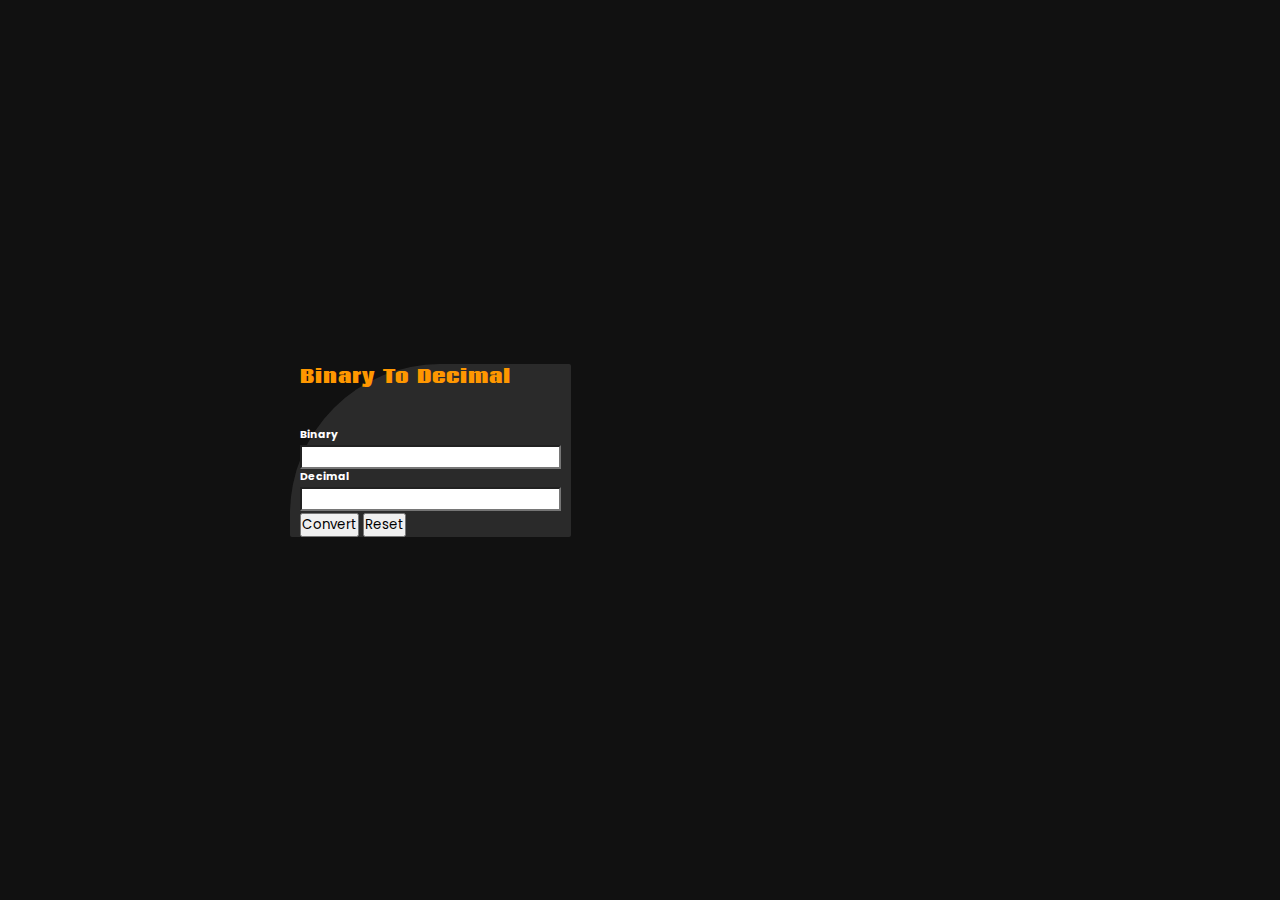
<file: index.html.html>
<!DOCTYPE html>
<html lang="en">

<head>
    <meta charset="UTF-8">
    <meta http-equiv="X-UA-Compatible" content="IE=edge">
    <meta name="viewport" content="width=device-width, initial-scale=1.0">
    <title>Binary To Decimal</title>

    <link href="https://cdn.jsdelivr.net/npm/bootstrap@5.0.2/dist/css/bootstrap.min.css" rel="stylesheet"
        integrity="sha384-EVSTQN3/azprG1Anm3QDgpJLIm9Nao0Yz1ztcQTwFspd3yD65VohhpuuCOmLASjC" crossorigin="anonymous">

    <link rel="stylesheet" href="conversion.css">
</head>

<body>


    <section>
        <div class="container">
            <div class="form-hold p-5">


                <h3 class="text-center heading mb-3">Binary To Decimal</h3>

                <div class="row g-3  ">
                    <div class="col-12 col-md-6">
                        <h6 class="text" >Binary</h6>
                        <input type="text"  id="bin" class="form-control">
                    </div>
                    <div class="col-12 col-md-6">
                        <h6 class="text" >Decimal</h6>
                        <input type="text" id="dec" class="form-control">
                    </div>
                    <div class=" mx-auto ">
                        <button class="btn bg-light" onclick="binToDec()">Convert</button>
                        <button class="btn ms-2 bg-light" onclick="binreset()">Reset</button>
                    </div>
                </div>

            </div>
        </div>
        </div>

    </section>

    <!-- Option 1: Bootstrap Bundle with Popper -->
    <script src="https://cdn.jsdelivr.net/npm/bootstrap@5.0.2/dist/js/bootstrap.bundle.min.js"
        integrity="sha384-MrcW6ZMFYlzcLA8Nl+NtUVF0sA7MsXsP1UyJoMp4YLEuNSfAP+JcXn/tWtIaxVXM"
        crossorigin="anonymous"></script>

    <!-- ------------------------------------ -->
    <script src="conversion.js"></script>
</body>

</html>
</file>
<file: conversion.css>
@import url('https://fonts.googleapis.com/css2?family=Poppins:wght@200;300;400;500;600;700&display=swap');
@import url('https://fonts.googleapis.com/css2?family=Faster+One&display=swap');
@import url('https://fonts.googleapis.com/css2?family=Sarpanch:wght@800&display=swap');
@import url('https://fonts.googleapis.com/css2?family=Coda:wght@800&display=swap');
* {
    margin: 0;
    padding: 0;
    box-sizing: border-box;
    font-family: "Poppins", sans-serif;
}

body {
    display: flex;
    justify-content: center;
    align-items: center;
    min-height: 100vh;
    /* background-image: url(bg2.png); */
    background-color: #111;
    background-size: cover;
}


.container {
    position: relative;
    width: 700px;
}

.btn-outline-dark {
    background-color: #FF9700 !important;
    border-color: #FF9700 !important;
}

.form-hold {
    background-color: rgba(41, 41, 41, 0.6);
    border-radius: 50px;
    padding-left: 10px;
    padding-right: 10px;
    font-weight: 600;
    width: max-content;
}

.contact a {
    color: #fff !important;
}

.form-hold {
    background-color: rgba(150, 150, 150, 0.192);
    border-radius: 150px 2px 2px 2px;
}

.heading {
    letter-spacing: 1px;
    word-spacing: 2.5px;
    font-family: 'Coda', cursive;
    padding-bottom: 37px;
    color: #FF9700;
}

.form-hold input[type=text] {
    background: transparent;
    outline: none;
}

input {
    background-color: #fff !important;
}

.text {
    text-align: left;
    color: #fff;
}

.footer-div {
    position: fixed;
    bottom: 0;
    width: 100%;
    color: #fff;
    background-color: rgb(5, 5, 5);
}

.nav-link:active,
.nav-link:hover,
.nav-link:focus {
    color: #fff !important;
}

.footer-div a {
    color: rgb(255, 166, 0);
    text-decoration: none;
}

@media(max-width:800px) {
    .container {
        width: auto;
        height: 100%;
    }
}
</file>
